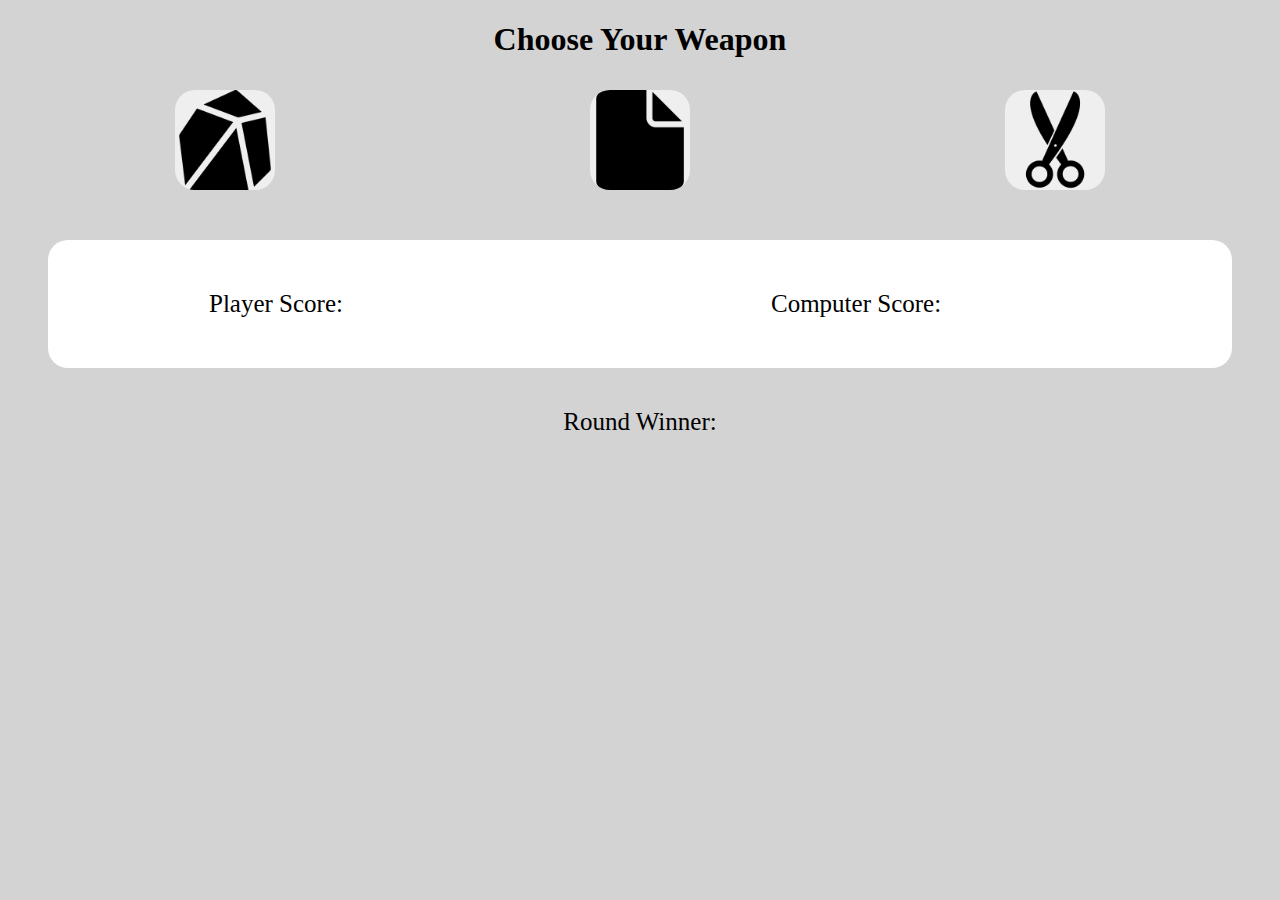
<file: index.html>
<!DOCTYPE html>
<html>
<head>
  <title>Rock, Paper, Scissors</title>
  <meta charset="UTF-8"/>
  <link rel="stylesheet" type="text/css" href="rpsredo.css"
</head>
<body>
      <h1>Choose Your Weapon</h1>

      <div class = "roundChoicesPlayer">
        <div class ="playerChoiceText" id="rockChoicePlayer"><span></span></div>
        <div class ="playerChoiceText" id="paperChoicePlayer"><span></span></div>
        <div class ="playerChoiceText" id="scissorsChoicePlayer"><span></span></div>
      </div>

        <div id = "buttonArea">

          <button class="Choice" id="Rock">
            <!-- <img class ="btnImage" src = "./rpsAssets/rock.png"/> -->
          </button>

          <button class="Choice" id="Paper">
            <!-- <img class ="btnImage" src = "./rpsAssets/paper.png"/> -->
          </button>

          <button class="Choice" id="Scissors">
            <!-- <img class ="btnImage" src = "./rpsAssets/scissors.png"/> -->
          </button>

        </div>

        <div class = "roundChoicesComputer">
          <div class ="computerChoiceText" id="rockChoiceComputer"><span></span></div>
          <div class ="computerChoiceText" id="paperChoiceComputer"><span></span></div>
          <div class ="computerChoiceText" id="scissorsChoiceComputer"><span></span></div>
        </div>

        <div class="scores">
          <div id="playerScore">Player Score: <span></span></div>
          <div id="computerScore">Computer Score: <span></span></div>
        </div>

    <div id ="roundResult">Round Winner: <span></span></div>

    <div id ="gameResult">Game Winner: <span></span></div>

    <div id ="endArea">
      <button id="End">Reset Game</button>
    </div>


  <script src="rpsredo.js"></script>
</body>
</html>


<!--Ask why reset button is flashing on load and refresh-->
</file>
<file: rpsredo.css>
h1 {
    display: flex;
    justify-content: center;
}

body {
    background-color: lightgrey;
    font-family:Georgia, 'Times New Roman', Times, serif
}
#buttonArea {
    display: flex;
    justify-content: space-around;
    margin: 10px;
}

.roundChoicesPlayer {
    display: flex;
    justify-content: space-around;
    margin: 10px;
}
.roundChoicesComputer {
    display: flex;
    justify-content: space-around;
    margin: 10px;
}
.choiceText {
    border: none;
    width: 40px;
    height: 40px;
    text-align: center;
}

.playerChoiceText {
    color: blue;
    width: 100px;
    text-align: center;
}

.computerChoiceText {
    color: red;
    width: 100px;
    text-align: center;
}

.Choice {
    border-radius: 20px;
    border: none;
    width: 100px;
    height: 100px;
    background-size: contain;
    transition: 0.25s;
    cursor: pointer;
}

.Choice:hover {
    transform: scale(1.1);
}

.btnImage {
    display: flex;
    width: 100px;
    height: 100px;
    padding: 0;
    margin: 0;
    background: none;
    border: none;
    outline: none;
    border-radius: 5px;
    overflow: hidden;
    cursor: pointer;
}

#playerScore {
    padding: 20px;
    width: 300px;
    font-size: 25px;
}

#computerScore {
    padding: 20px;
    width: 300px;
    font-size: 25px;
}

.scores {
    background-color: white;
    display: flex;
    justify-content:space-around;
    align-content: space-around;
    padding: 30px;
    margin: 40px;
    border-radius: 20px;
}


#roundResult {
    font-size: 25px;
    margin: 30px;
    display: flex;
    justify-content: center;
}
#gameResult {
    font-size: 30px;
    margin-top: 100px;
    margin-bottom: 100px;
    display: flex;
    justify-content: center;
    display: none;
    font-weight: bold;
}


#endArea {
    display: flex;
    justify-content: center;
}
#End {
    font-size: 30px;
}


#Rock {
    background-image: url("./rpsAssets/rock.png");
}

#Paper {
    background-image: url("./rpsAssets/paper.png");
}

#Scissors {
    background-image: url("./rpsAssets/scissors.png");
}
</file>
